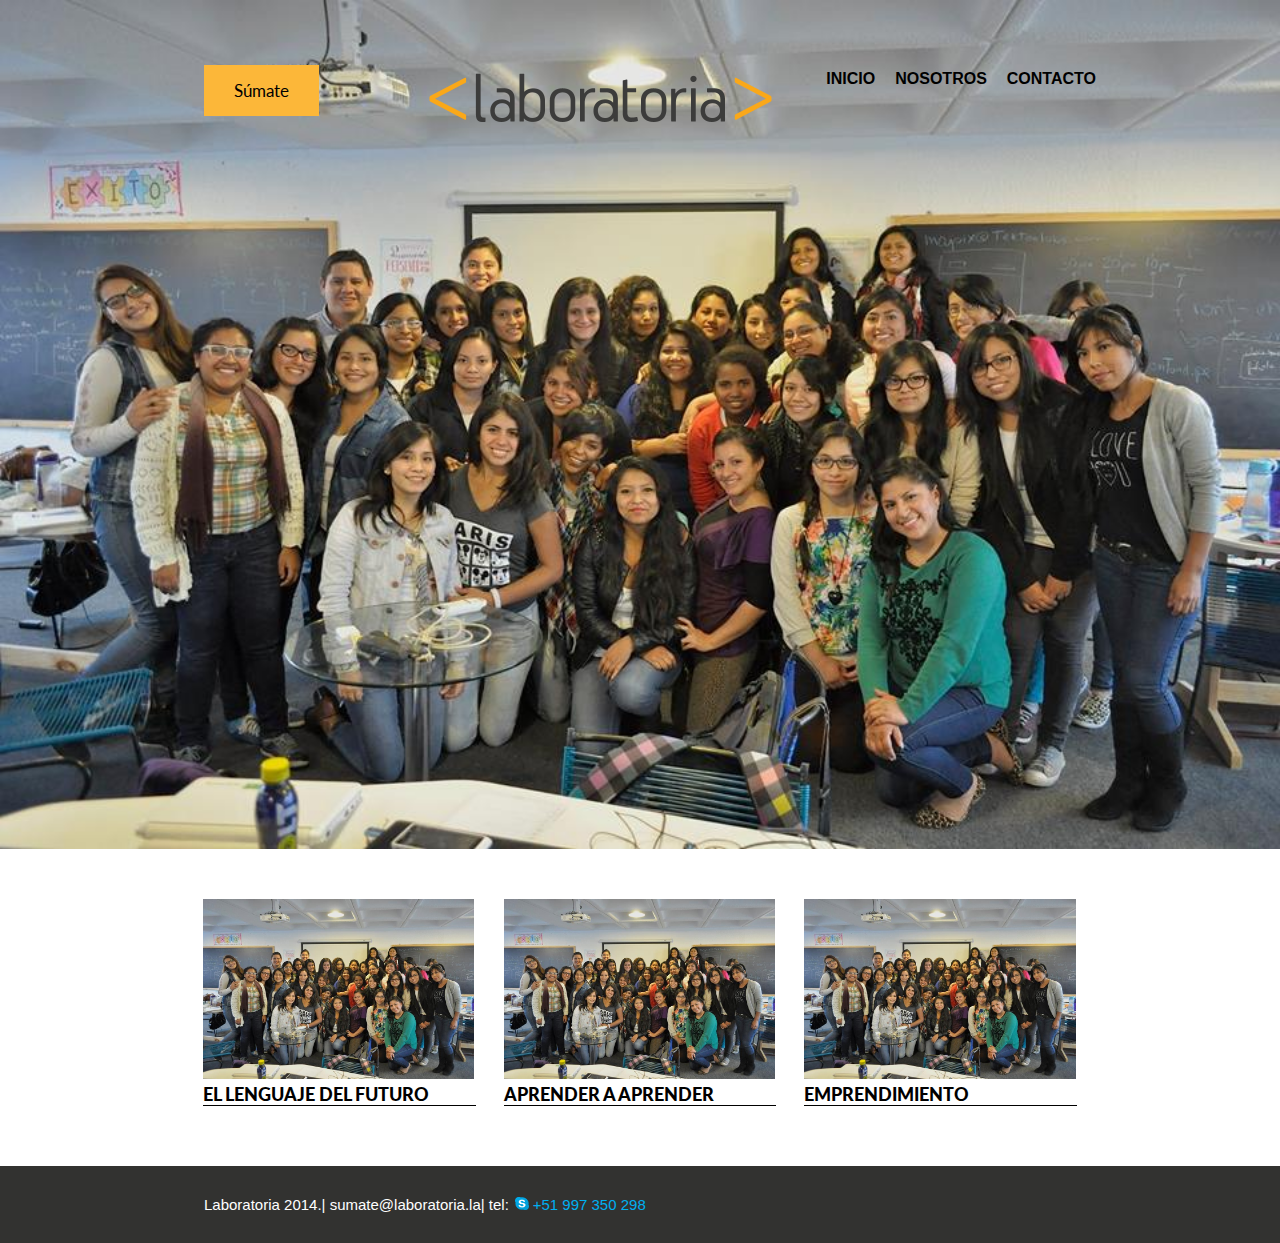
<file: Chicama/index.html>
<!DOCTYPE html>
<html lang="en">
<head>
    <link href='https://fonts.googleapis.com/css?family=Lato:400,700,900' rel='stylesheet' type='text/css'>
    <meta charset="UTF-8">
    <link rel="stylesheet" href="css/grid-system.css">
    <link rel="stylesheet" href="css/main.css">
    <link rel="icon" href="favicon.ico">
</head>
<body>
    <header>
    	<div class="container">
    		<div class="row">
    			<div class="col-3">
    				<button class="sumate text-center">Súmate</button>
    			</div>
    			<div class="col-4">
    				<img class="logo" src="img/logo.png" alt="logo-laboratoria">
    			</div>
    			<div class="col-5">
    				<nav>
    					<ul>
    						<li><a href="">INICIO</a></li>
    						<li><a href="">NOSOTROS</a></li>
    						<li><a href="">CONTACTO</a></li>
    					</ul>
    				</nav>
    			</div>
    		</div>
    	</div>
    </header>
    <section>
    	<div class="container">
            <div class="row">
                <div class="col-4">
                    <img src="img/grupal.jpg" alt="foto-grupal-laboratoria">
                    <p>EL LENGUAJE DEL FUTURO</p>
                </div>
                <div class="col-4">
                    <img src="img/grupal.jpg" alt="foto-grupal-laboratoria">
                    <p>APRENDER A APRENDER</p>
                </div>
                <div class="col-4">
                    <img src="img/grupal.jpg" alt="foto-grupal-laboratoria">
                    <p>EMPRENDIMIENTO</p>
                </div>
           </div>   
        </div>
    </section>
    <footer>
    	<div class="container">
            <p>Laboratoria 2014.| sumate@laboratoria.la| tel:  <a href="callto://+51997350298"><img class="logoskype"src="img/logo-skype.png" alt="logo-skype"> +51 997 350 298</a>
            </p>   
        </div>
    </footer>
</body>
</html>
</file>
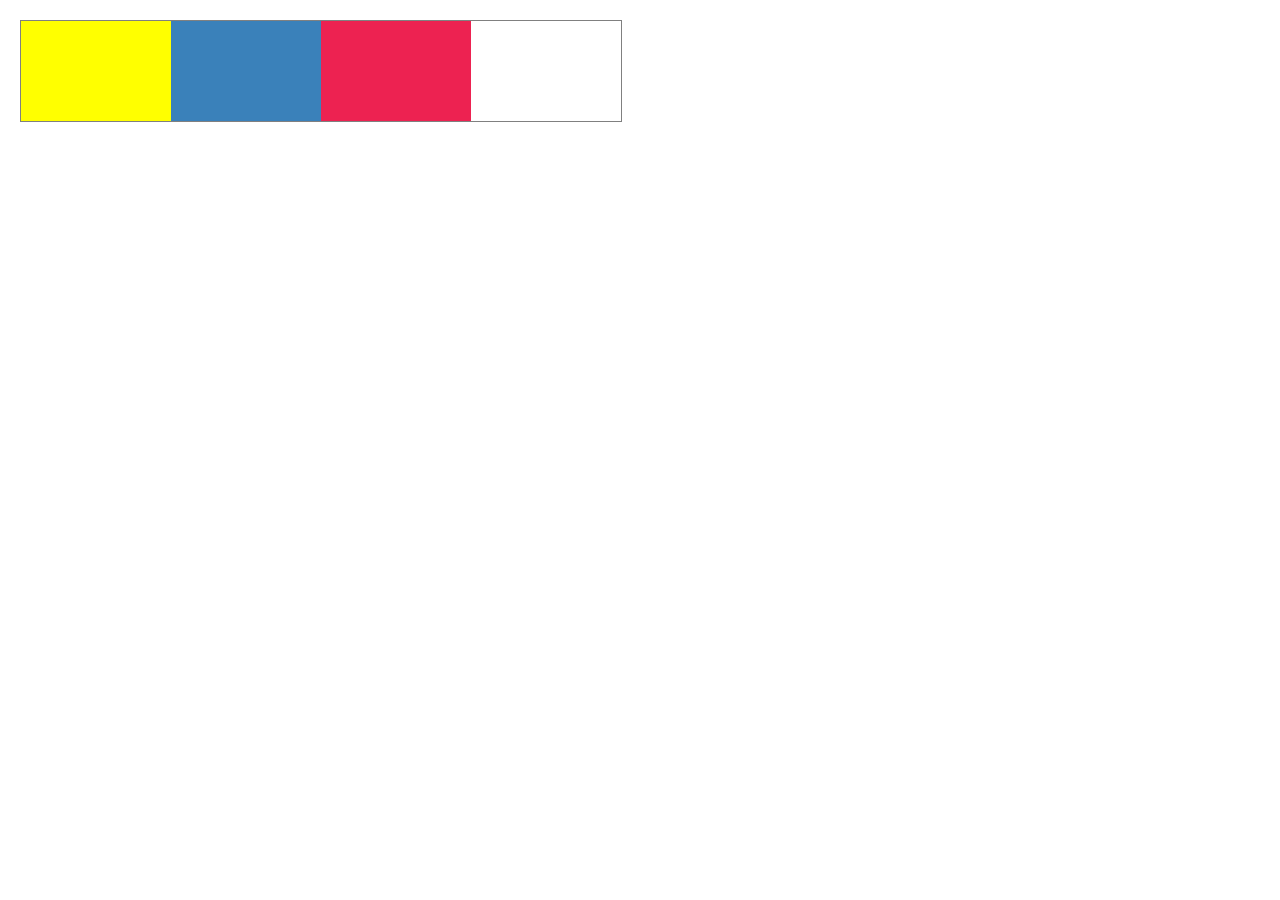
<file: Floating/index.html>
<!DOCTYPE html>
<html>
	<head>
		<title>Floating</title>
		<link rel="stylesheet" href="main.css">
	</head>
	<body>
		<div class="container clearfix" >
			<div  id="amarrillo" class="caja"></div>
			<div id="azul" class="caja"></div>
			<div id="rojo" class="caja"></div>
		</div>

	</body>
</html>
</file>
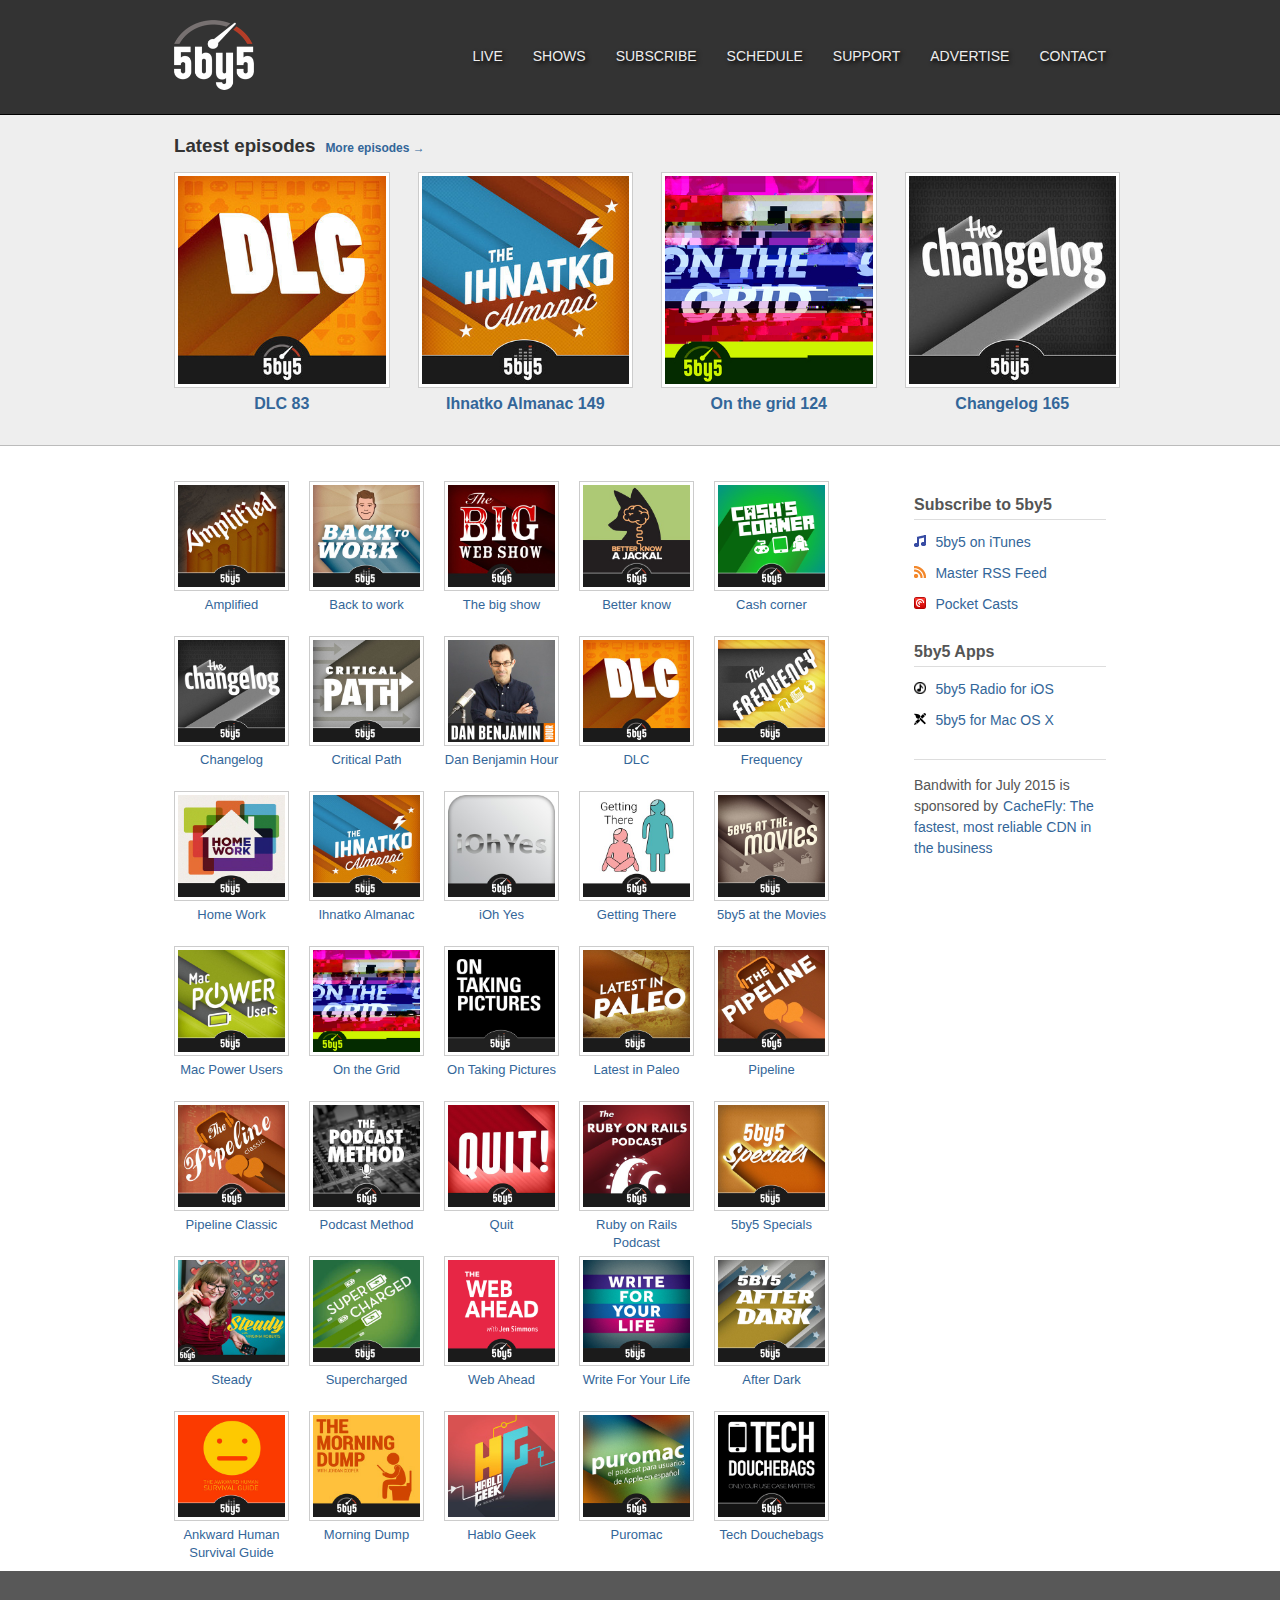
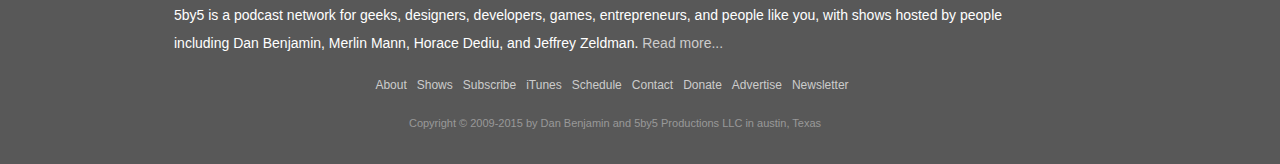
<file: GridSystem/index.html>
<!DOCTYPE html>
<html lang="en">
<head>
	<meta charset="UTF-8">
	<title>Grid System</title>
	<link rel="stylesheet" href="css/grid-system.css">
	<link rel="stylesheet" href="css/style.css">
	<link rel="icon" href="favicon.ico">
</head>
<body>
	<header>
		<div class="container">
			<div class="row">
				<div class="col-2">
					<img src="img/logo.png" alt="logo" class="logo">
				</div>
				<div class="col-10">
					<nav class="nav-header">
						<ul>
							<li><a href="#">LIVE</a></li>
							<li><a href="#">SHOWS</a></li>
							<li><a href="#">SUBSCRIBE</a></li>
							<li><a href="#">SCHEDULE</a></li>
							<li><a href="#">SUPPORT</a></li>
							<li><a href="#">ADVERTISE</a></li>
							<li><a href="#">CONTACT</a></li>
						</ul>
					</nav>
				</div>
				
			</div>
		</div>
	</header>
	<section class="latest">
		<div class="container">
			<div class="row">
				<div class="col-12">
					<h3>Latest episodes</h3>
					<a href=".">More episodes →</a>
				</div>
				<div class="row ultimos">
					<div class="col-3">
						<figure>
							<img src="img/dlc.jpg" alt="DLC">
							<figcaption><a href=".">DLC 83</a></figcaption>
						</figure>
					</div>
					<div class="col-3">
						<figure>
							<img src="img/almanac.jpg" alt="DLC">
							<figcaption><a href=".">Ihnatko Almanac 149</a></figcaption>
						</figure>
					</div>
					<div class="col-3">
						<figure>
							<img src="img/onthegrid.jpg" alt="DLC">
							<figcaption><a href=".">On the grid 124</a></figcaption>
						</figure>
					</div>
					<div class="col-3">
						<figure>
							<img src="img/changelog.jpg" alt="DLC">
							<figcaption><a href=".">Changelog 165</a></figcaption>
						</figure>
					</div>
				</div>
			</div>
		</div>
	</section>
	<section class="main">
		<div class="container">
			<div class="row">
				
				<div class="col-9">
					<div class="series">
						<figure>
							<img src="img/thumbs/amplified.jpg" alt="Amplified">
							<figcaption><a href="">Amplified</a></figcaption>
						</figure>
						<figure>
							<img src="img/thumbs/back-to-work.jpg" alt="back-to-work">
							<figcaption><a href="">Back to work</a></figcaption>
						</figure>
						<figure>
							<img src="img/thumbs/the-big-show.jpg" alt="the-big-show">
							<figcaption><a href="">The big show</a></figcaption>
						</figure>
						<figure>
							<img src="img/thumbs/better-know.jpg" alt="better-know">
							<figcaption><a href="">Better know</a></figcaption>
						</figure>
						<figure>
							<img src="img/thumbs/cash-corner.jpg" alt="cash-corner">
							<figcaption><a href="">Cash corner</a></figcaption>
						</figure>
						<figure>
							<img src="img/thumbs/changelog.jpg" alt="changelog">
							<figcaption><a href="">Changelog</a></figcaption>
						</figure>
						<figure>
							<img src="img/thumbs/critical-path.jpg" alt="critical-path">
							<figcaption><a href="">Critical Path</a></figcaption>
						</figure>
						<figure>
							<img src="img/thumbs/dan.jpg" alt="dan-benjamin-hour">
							<figcaption><a href="">Dan Benjamin Hour</a></figcaption>
						</figure>
						<figure>
							<img src="img/thumbs/dlc.jpg" alt="DLC">
							<figcaption><a href="">DLC</a></figcaption>
						</figure>
						<figure>
							<img src="img/thumbs/frequency.jpg" alt="frequency">
							<figcaption><a href="">Frequency</a></figcaption>
						</figure>
						<figure>
							<img src="img/thumbs/home-work.jpg" alt="home-work">
							<figcaption><a href="">Home Work</a></figcaption>
						</figure>
						<figure>
							<img src="img/thumbs/ihnatko.jpg" alt="ihnatko-almanac">
							<figcaption><a href="">Ihnatko Almanac</a></figcaption>
						</figure>
						<figure>
							<img src="img/thumbs/ohyes.jpg" alt="i-oh-yes">
							<figcaption><a href="">iOh Yes</a></figcaption>
						</figure>
						<figure>
							<img src="img/thumbs/getting-there.jpg" alt="getting-there">
							<figcaption><a href="">Getting There</a></figcaption>
						</figure>
						<figure>
							<img src="img/thumbs/movies.jpg" alt="5by5-at-the-movies">
							<figcaption><a href="">5by5 at the Movies</a></figcaption>
						</figure>
						<figure>
							<img src="img/thumbs/mac-power.jpg" alt="mac-power-users">
							<figcaption><a href="">Mac Power Users</a></figcaption>
						</figure>
						<figure>
							<img src="img/thumbs/on-the-grid.jpg" alt="on-the-grid">
							<figcaption><a href="">On the Grid</a></figcaption>
						</figure>
						<figure>
							<img src="img/thumbs/on-taking-pictures.jpg" alt="on-taking-pictures">
							<figcaption><a href="">On Taking Pictures</a></figcaption>
						</figure>
						<figure>
							<img src="img/thumbs/latest-paleo.jpg" alt="latest-in-paleo">
							<figcaption><a href="">Latest in Paleo</a></figcaption>
						</figure>
						<figure>
							<img src="img/thumbs/pipeline.jpg" alt="pipeline">
							<figcaption><a href="">Pipeline</a></figcaption>
						</figure>
						<figure>
							<img src="img/thumbs/pipeline-classic.jpg" alt="pipeline-classic">
							<figcaption><a href="">Pipeline Classic</a></figcaption>
						</figure>
						<figure>
							<img src="img/thumbs/podcast-method.jpg" alt="podcast-method">
							<figcaption><a href="">Podcast Method</a></figcaption>
						</figure>
						<figure>
							<img src="img/thumbs/quit.jpg" alt="quit">
							<figcaption><a href="">Quit</a></figcaption>
						</figure>
						<figure>
							<img src="img/thumbs/ruby-on-rails-podcast.jpg" alt="ruby-on-rails">
							<figcaption><a href="">Ruby on Rails Podcast</a></figcaption>
						</figure>
						<figure>
							<img src="img/thumbs/specials.jpg" alt="specials">
							<figcaption><a href="">5by5 Specials</a></figcaption>
						</figure>
						<figure>
							<img src="img/thumbs/steady.jpg" alt="steady">
							<figcaption><a href="">Steady</a></figcaption>
						</figure>
						<figure>
							<img src="img/thumbs/supercharged.jpg" alt="supercharged">
							<figcaption><a href="">Supercharged</a></figcaption>
						</figure>
						<figure>
							<img src="img/thumbs/web-ahead.jpg" alt="web-ahead">
							<figcaption><a href="">Web Ahead</a></figcaption>
						</figure>
						<figure>
							<img src="img/thumbs/write-for-life.jpg" alt="write-for-your-life">
							<figcaption><a href="">Write For Your Life</a></figcaption>
						</figure>
						<figure>
							<img src="img/thumbs/after-dark.jpg" alt="after-dark">
							<figcaption><a href="">After Dark</a></figcaption>
						</figure>
						<figure>
							<img src="img/thumbs/human-survival.jpg" alt="human-survival">
							<figcaption><a href="">Ankward Human Survival Guide</a></figcaption>
						</figure>
						<figure>
							<img src="img/thumbs/morning-dump.jpg" alt="morning-dump">
							<figcaption><a href="">Morning Dump</a></figcaption>
						</figure>
						<figure>
							<img src="img/thumbs/hablo-geek.jpg" alt="hablo-geek">
							<figcaption><a href="">Hablo Geek</a></figcaption>
						</figure>
						<figure>
							<img src="img/thumbs/puromac.jpg" alt="puromac">
							<figcaption><a href="">Puromac</a></figcaption>
						</figure>
						<figure>
							<img src="img/thumbs/tech-douchebags.jpg" alt="tech-douchebags">
							<figcaption><a href="">Tech Douchebags</a></figcaption>
						</figure>
					</div>
					
				</div>

				<div class="col-3 ">
					<aside>
						<div class="subscribe">
							<h4>Subscribe to 5by5</h4>
							<div>
								<img src="img/icons/itunes.png" alt="itunes-logo">
								<a href="http://itunes.apple.com/us/artist/5by5/id391030532?partnerId=30&siteID=GfpxbBXXpXE-y3gfJGyOQcSr2tOpkzD12A&uo=8&at=11laDR">5by5 on iTunes</a>
							</div>
							<div>
								<img src="img/icons/rss.png" alt="rss">
								<a href="http://feeds.5by5.tv/master">Master RSS Feed</a>
							</div>
							<div>
								<img src="img/icons/podcast.png" alt="podcast">
								<a href="http://pcasts.in/feed/feeds.5by5.tv/master">Pocket Casts</a>
							</div>
						</div>
						<div class="apps">
							<h4>5by5 Apps</h4>
							<div>
								<img src="img/icons/radio.png" alt="radio">
								<a href="https://itunes.apple.com/us/app/5by5-radio/id520847556?mt=8&partnerId=30&siteID=GfpxbBXXpXE-y3gfJGyOQcSr2tOpkzD12A&uo=8&at=11laDR">5by5 Radio for iOS</a>
							</div>
							<div>
								<img src="img/icons/pencil.png" alt="pencil">
								<a href="https://itunes.apple.com/us/app/5by5-radio/id553498407?mt=12&partnerId=30&siteID=GfpxbBXXpXE-y3gfJGyOQcSr2tOpkzD12A&uo=8&at=11laDR">5by5 for Mac OS X</a>
							</div>
						</div>
						<div class="stuff">
							<p>Bandwith for July 2015 is sponsored by<a href="http://cachefly.com/">CacheFly: The fastest, most reliable CDN in the business</a></p>
						</div>
					</aside>
				</div>

			</div>

		</div>
	</section>
	<footer>
		<div class="container">
			<div class="row">
				<div class="col-12">
					<p>5by5 is a podcast network for geeks, designers, developers, games, entrepreneurs, and people like you, with shows hosted by people including Dan Benjamin, Merlin Mann, Horace Dediu, and Jeffrey Zeldman. <a href="">Read more...</a></p>
					<nav class="final">
						<ul>
							<li><a href="">About</a></li>
							<li><a href="">Shows</a></li>
							<li><a href="">Subscribe</a></li>
							<li><a href="">iTunes</a></li>
							<li><a href="">Schedule</a></li>
							<li><a href="">Contact</a></li>
							<li><a href="">Donate</a></li>
							<li><a href="">Advertise</a></li>
							<li><a href="">Newsletter</a></li>
						</ul>
					</nav>
					<p class="credits">Copyright © 2009-2015 by Dan Benjamin and 5by5 Productions LLC in austin, Texas</p>
				</div>
			</div>
		</div>
	</footer>	
</body>
</html>
</file>
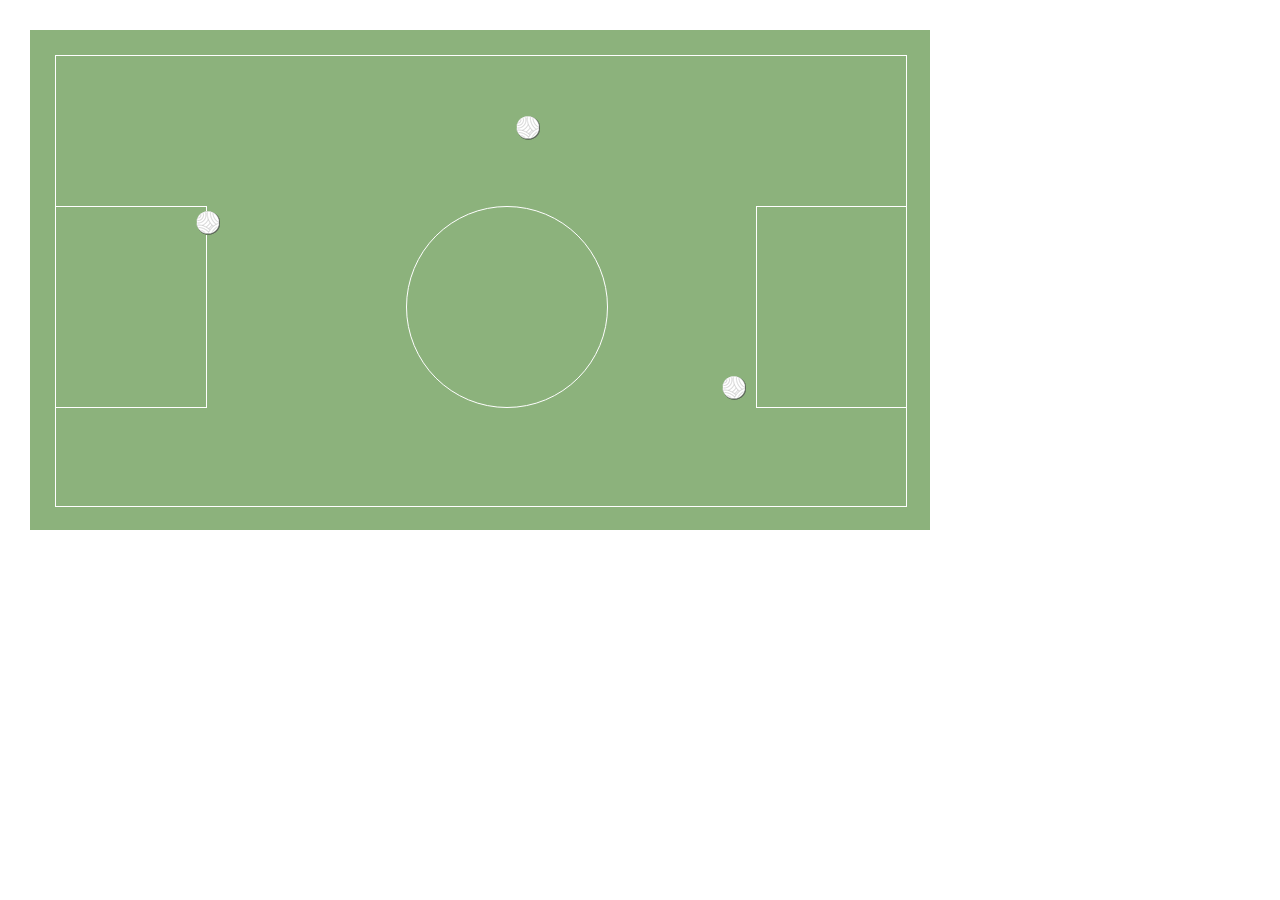
<file: LaCancha/index.html>
<!DOCTYPE html>
<html>
	<head>
		<title>La cancha</title>
		<link rel="stylesheet" href="main.css">
	</head>
	<body>
		<div class="cancha">
			<div class="borde">
				<div class="area uno"></div>
				<div class="area dos"></div>
				<div class="centro"></div>
				<div class="primera"><img src="img/bola.png"></div>
				<div class="segunda"><img src="img/bola.png"></div>
				<div class="tercera"><img src="img/bola.png"></div>
			</div>
		</div>
	</body>
</html>
</file>
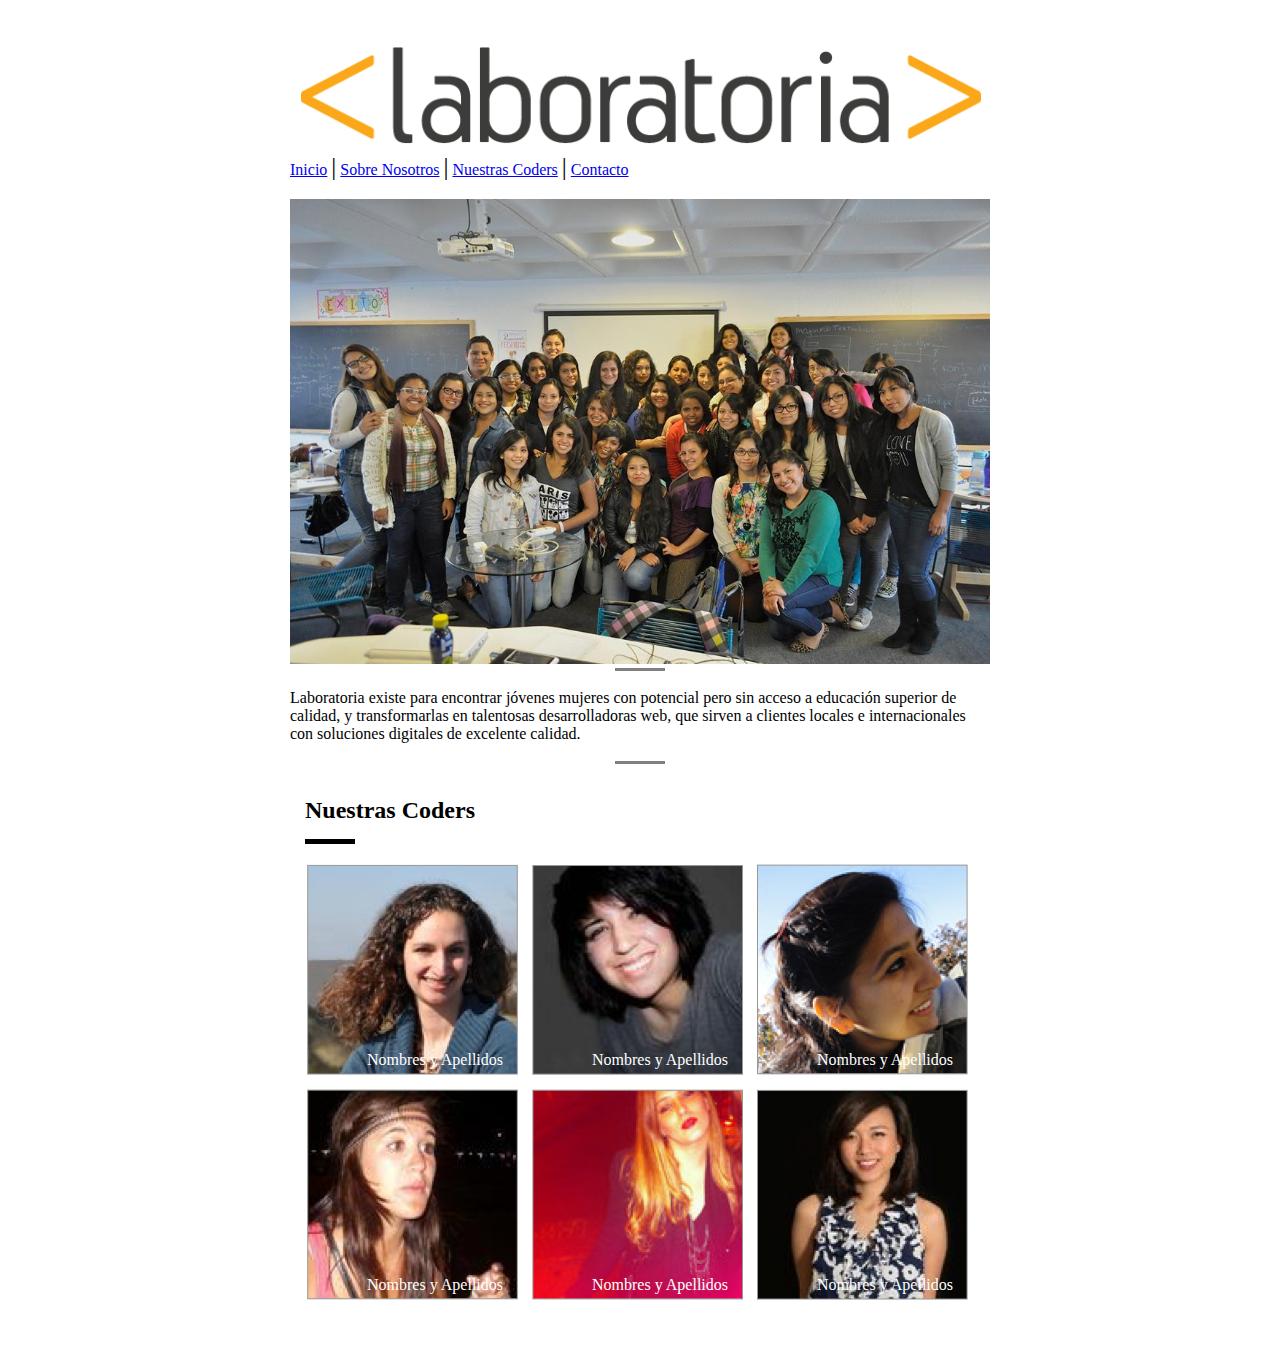
<file: Layout/index.html>
<!DOCTYPE html>
<html>
	<head>
		<meta charset="UTF-8">
		<title>First layout</title>
		<link rel="stylesheet" href="css/main.css">
	</head>
	<body>
		<div class="container">
			<header>
				<img src="img/logo.png" alt="logo_laboratoria">
			</header>
			<nav>
				<a href=".">Inicio</a>
				<span class="seccion">|</span>
				<a href=".">Sobre Nosotros</a>
				<span class="seccion">|</span>
				<a href=".">Nuestras Coders</a>
				<span class="seccion">|</span>
				<a href=".">Contacto</a>
			</nav>
			<br/>
			<img src="img/grupal.jpg" alt="nuestras_coders">
			<br/>
			<div class="separacion"></div>
			<br/>
			<section class="parrafoentrada">
				Laboratoria existe para encontrar jóvenes mujeres con potencial pero sin acceso a educación superior de calidad, y transformarlas en talentosas desarrolladoras web, que sirven a clientes locales e internacionales con soluciones digitales de excelente calidad.
			</section>
			<br/>
			<div class="separacion"></div>
			<br/>
			<h2>Nuestras Coders</h2>
			<div class="separacion negrita"></div>
			<section class="cajon">
				<div class="fotocoders">
					<img src="img/profile-1.png" alt="foto_coders">
					<div class="nombres">
						<p>Nombres y Apellidos</p>
					</div>
				</div>
				<div class="fotocoders">
					<img src="img/profile-2.png" alt="foto_coders">
					<div class="nombres">
						<p>Nombres y Apellidos</p>
					</div>
				</div>
				<div class="fotocoders">
					<img src="img/profile-3.png" alt="foto_coders">
					<div class="nombres">
						<p>Nombres y Apellidos</p>
					</div>
				</div>
				<br/>
				<div class="fotocoders">
					<img src="img/profile-4.png" alt="foto_coders">
					<div class="nombres">
						<p>Nombres y Apellidos</p>
					</div>
				</div>
				<div class="fotocoders">
					<img src="img/profile-5.png" alt="foto_coders">
					<div class="nombres">
						<p>Nombres y Apellidos</p>
					</div>
				</div>
				<div class="fotocoders">
					<img src="img/profile-6.png" alt="foto_coders">
					<div class="nombres">
						<p>Nombres y Apellidos</p>
					</div>
				</div>
			</section>
		</div>
		
		


	</body>
</html>
</file>
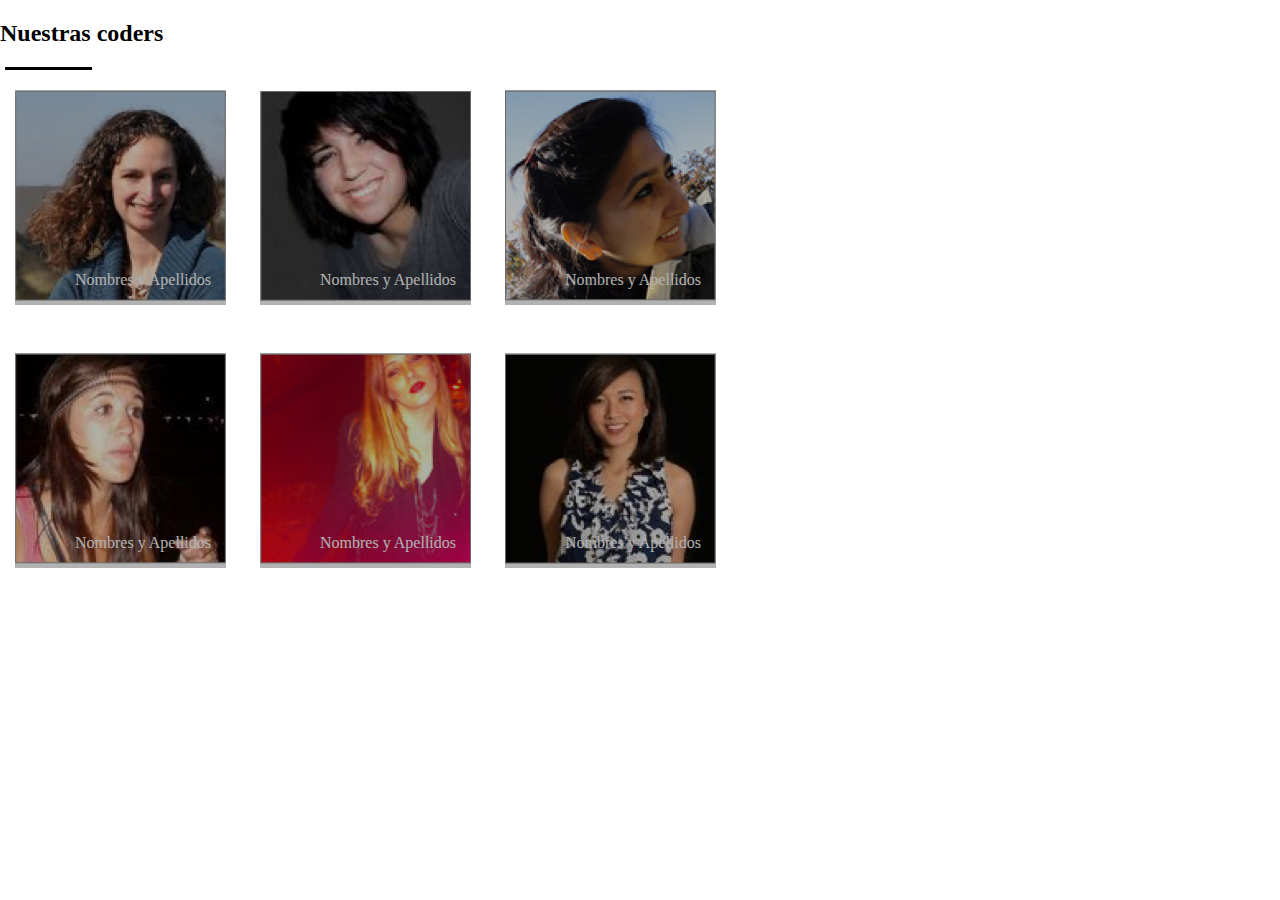
<file: NuestrasCoders/index.html>
<!DOCTYPE html>
<html>
<head>
	<meta charset="UTF-8">
	<title>Nuestras coders</title>
	<link rel="stylesheet" href="main.css">
</head>
<body>
	
	<h2>Nuestras coders</h2>
	<div class="raya"></div>
	<div class="imagen uno">
		<img src="img\profile-1.png">
		<div class="texto"><p>Nombres y Apellidos</p></div>
		<div class="overlay"></div>
	</div>
	<div class=" imagen dos">
		<img src="img\profile-2.png">
		<div class="texto"><p>Nombres y Apellidos</p></div>
		<div class="overlay"></div>
	</div>
	<div class="imagen tres">
		<img src="img\profile-3.png" alt="nuestrascoders">
		<div class="texto"><p>Nombres y Apellidos</p></div>
		<div class="overlay"></div>
	</div>
	<div class="br"></div>
	<br/>
	<div class="imagen cuatro">
		<img src="img\profile-4.png" alt="nuestrascoders">
		<div class="texto"><p>Nombres y Apellidos</p></div>
		<div class="overlay"></div>
	</div>
	<div class="imagen cinco">
		<img src="img\profile-5.png" alt="nuestrascoders">
		<div class="texto"><p>Nombres y Apellidos</p></div>
		<div class="overlay"></div>
	</div>
	<div class="imagen seis">
		<img src="img\profile-6.png" alt="nuestrascoders">
		<div class="texto"><p>Nombres y Apellidos</p></div>
		<div class="overlay"></div>
	</div>	
	
</body>
</html>
</file>
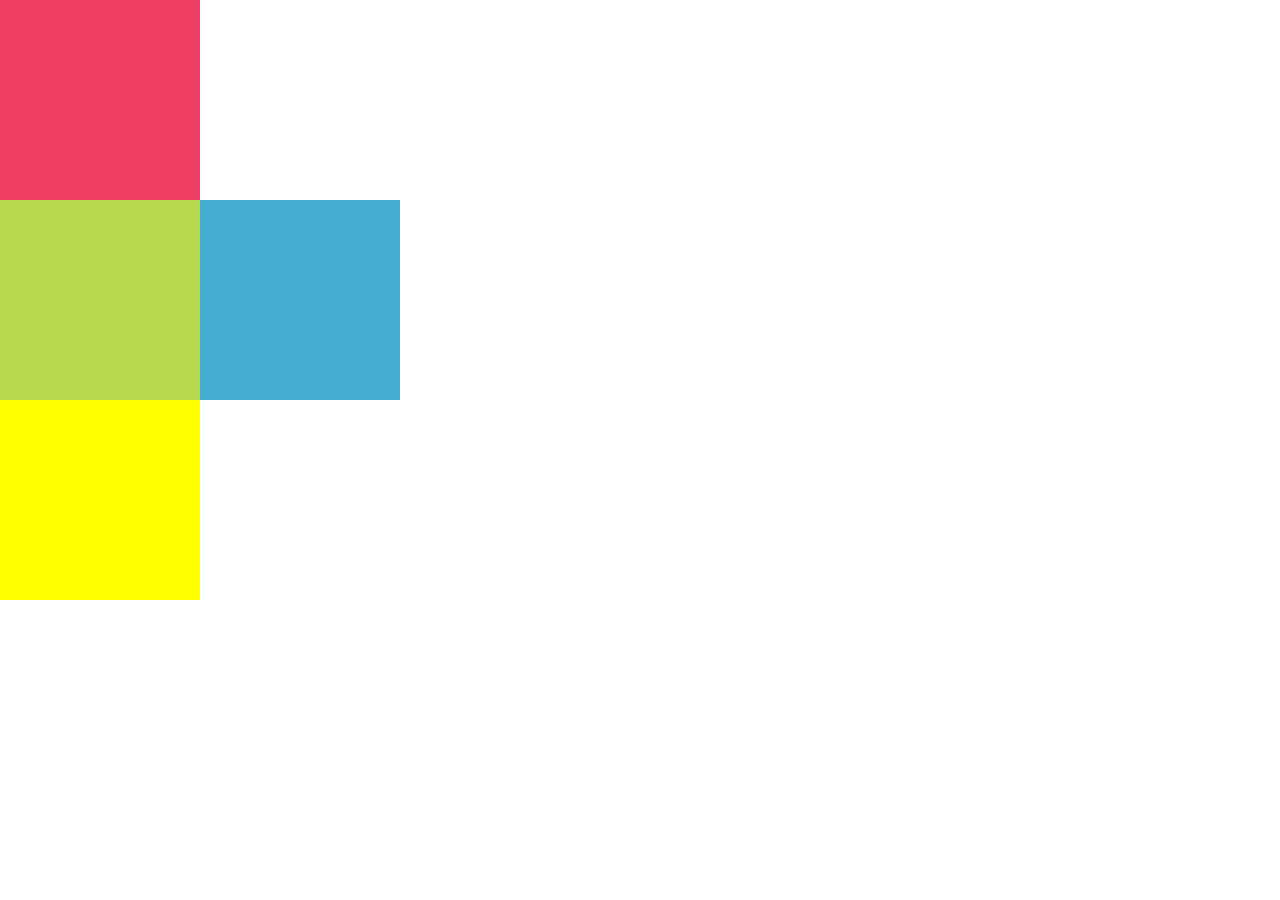
<file: Positioning/index.html>
<!DOCTYPE html>
<html>
	<head>
		<meta charset="UTF-8">
		<title>Positioning</title>
		<link rel="stylesheet" href="main.css">
	</head>
	<body>
		<div id="rosa"></div>
		<div id="azul"></div>
		<div id="verde"></div>
		<div id="amarillo"></div>
	</body>
</html>
</file>
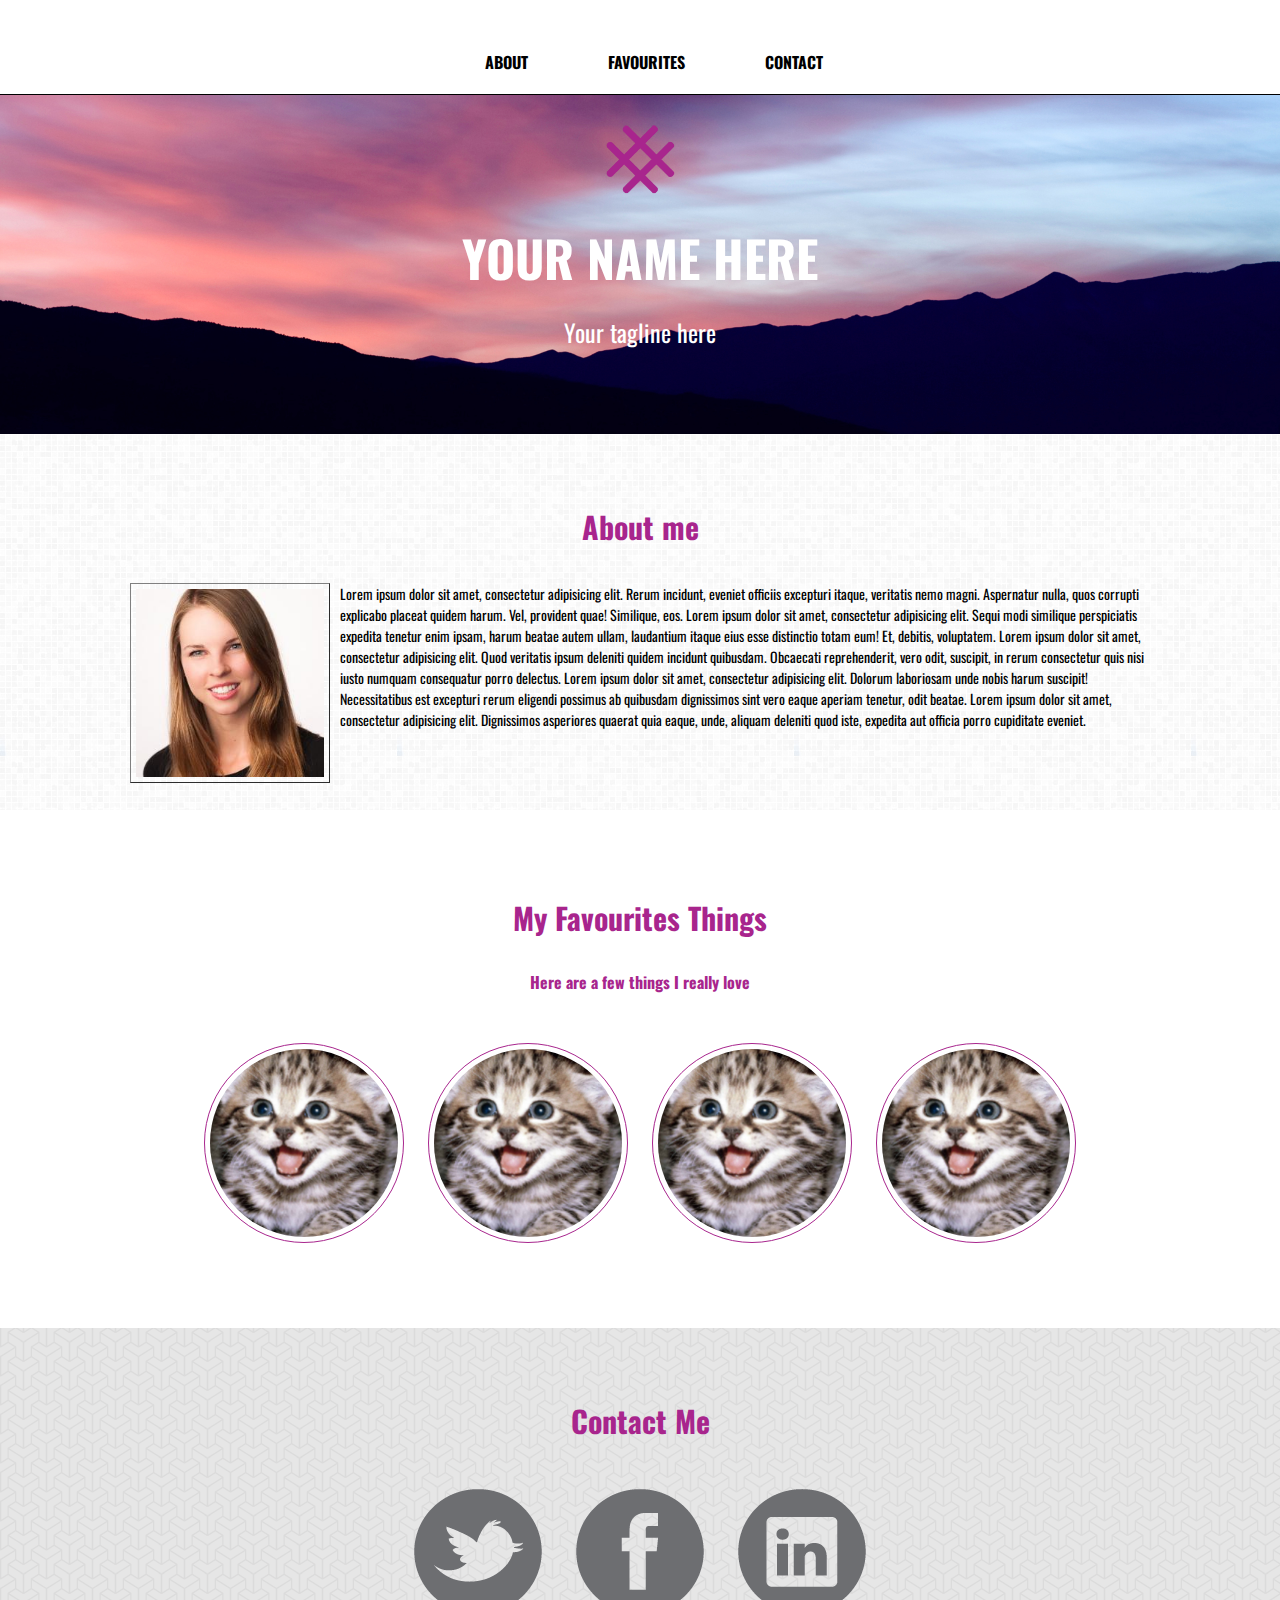
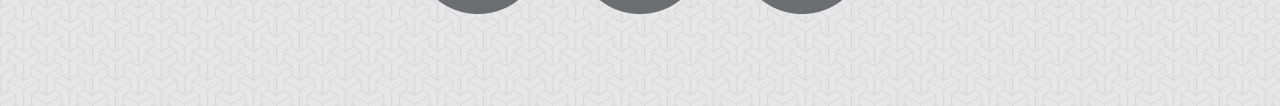
<file: Pretiffy/index.html>
<!doctype html>
<html>
<head>
  <link href='https://fonts.googleapis.com/css?family=Oswald:400,300' rel='stylesheet' type='text/css'>
  <link rel="stylesheet" href="css/grid-system.css">
  <link rel="stylesheet" href="css/main.css">
  <meta charset="UTF-8">
  <title>Prettyfy</title>
</head>
<body>
	<header>
		<div class="container">
			<nav class="nav-header">
				<ul>
					<li><a href="#about">ABOUT</a></li>
					<li><a class="fav" href="#favourites">FAVOURITES</a></li>
					<li><a href="#contact">CONTACT</a></li>
				</ul>
			</nav>
		</div>
	</header>
	<section class="portada text-center">
		<div class="container">
			<img src="images/logo.png" alt="logo">
			<p class="name">YOUR NAME HERE</p>
			<p class="tagline">Your tagline here</p>
		</div>
	</section>
	<section id="about"class="about text-center">
		<h1>About me</h1>
		<br>
		<img src="images/profile.jpg" alt="profile-pic">
		<p>Lorem ipsum dolor sit amet, consectetur adipisicing elit. Rerum incidunt, eveniet officiis excepturi itaque, veritatis nemo magni. Aspernatur nulla, quos corrupti explicabo placeat quidem harum. Vel, provident quae! Similique, eos. Lorem ipsum dolor sit amet, consectetur adipisicing elit. Sequi modi similique perspiciatis expedita tenetur enim ipsam, harum beatae autem ullam, laudantium itaque eius esse distinctio totam eum! Et, debitis, voluptatem. Lorem ipsum dolor sit amet, consectetur adipisicing elit. Quod veritatis ipsum deleniti quidem incidunt quibusdam. Obcaecati reprehenderit, vero odit, suscipit, in rerum consectetur quis nisi iusto numquam consequatur porro delectus. Lorem ipsum dolor sit amet, consectetur adipisicing elit. Dolorum laboriosam unde nobis harum suscipit! Necessitatibus est excepturi rerum eligendi possimus ab quibusdam dignissimos sint vero eaque aperiam tenetur, odit beatae. Lorem ipsum dolor sit amet, consectetur adipisicing elit. Dignissimos asperiores quaerat quia eaque, unde, aliquam deleniti quod iste, expedita aut officia porro cupiditate eveniet.</p>
	</section>
	<section id="favourites" class="favourites text-center">
		<h1>My Favourites Things</h1>
		<h4>Here are a few things I really love</h4>
		<br>
		<img src="images/kitten.jpg" alt="kitten">
		<img src="images/kitten.jpg" alt="kitten">
		<img src="images/kitten.jpg" alt="kitten">
		<img src="images/kitten.jpg" alt="kitten">
	</section>
	<footer id="contact" class="text-center">
		<h1>Contact Me</h1>
		<a href=""><img src="images/twitter.png" alt="logo-twitter"></a>
		<a href=""><img src="images/facebook.png" alt="logo-facebook"></a>
		<a href=""><img src="images/linkedin.png" alt="logo-linkedin"></a>
	</footer>
</body>
</html>
</file>
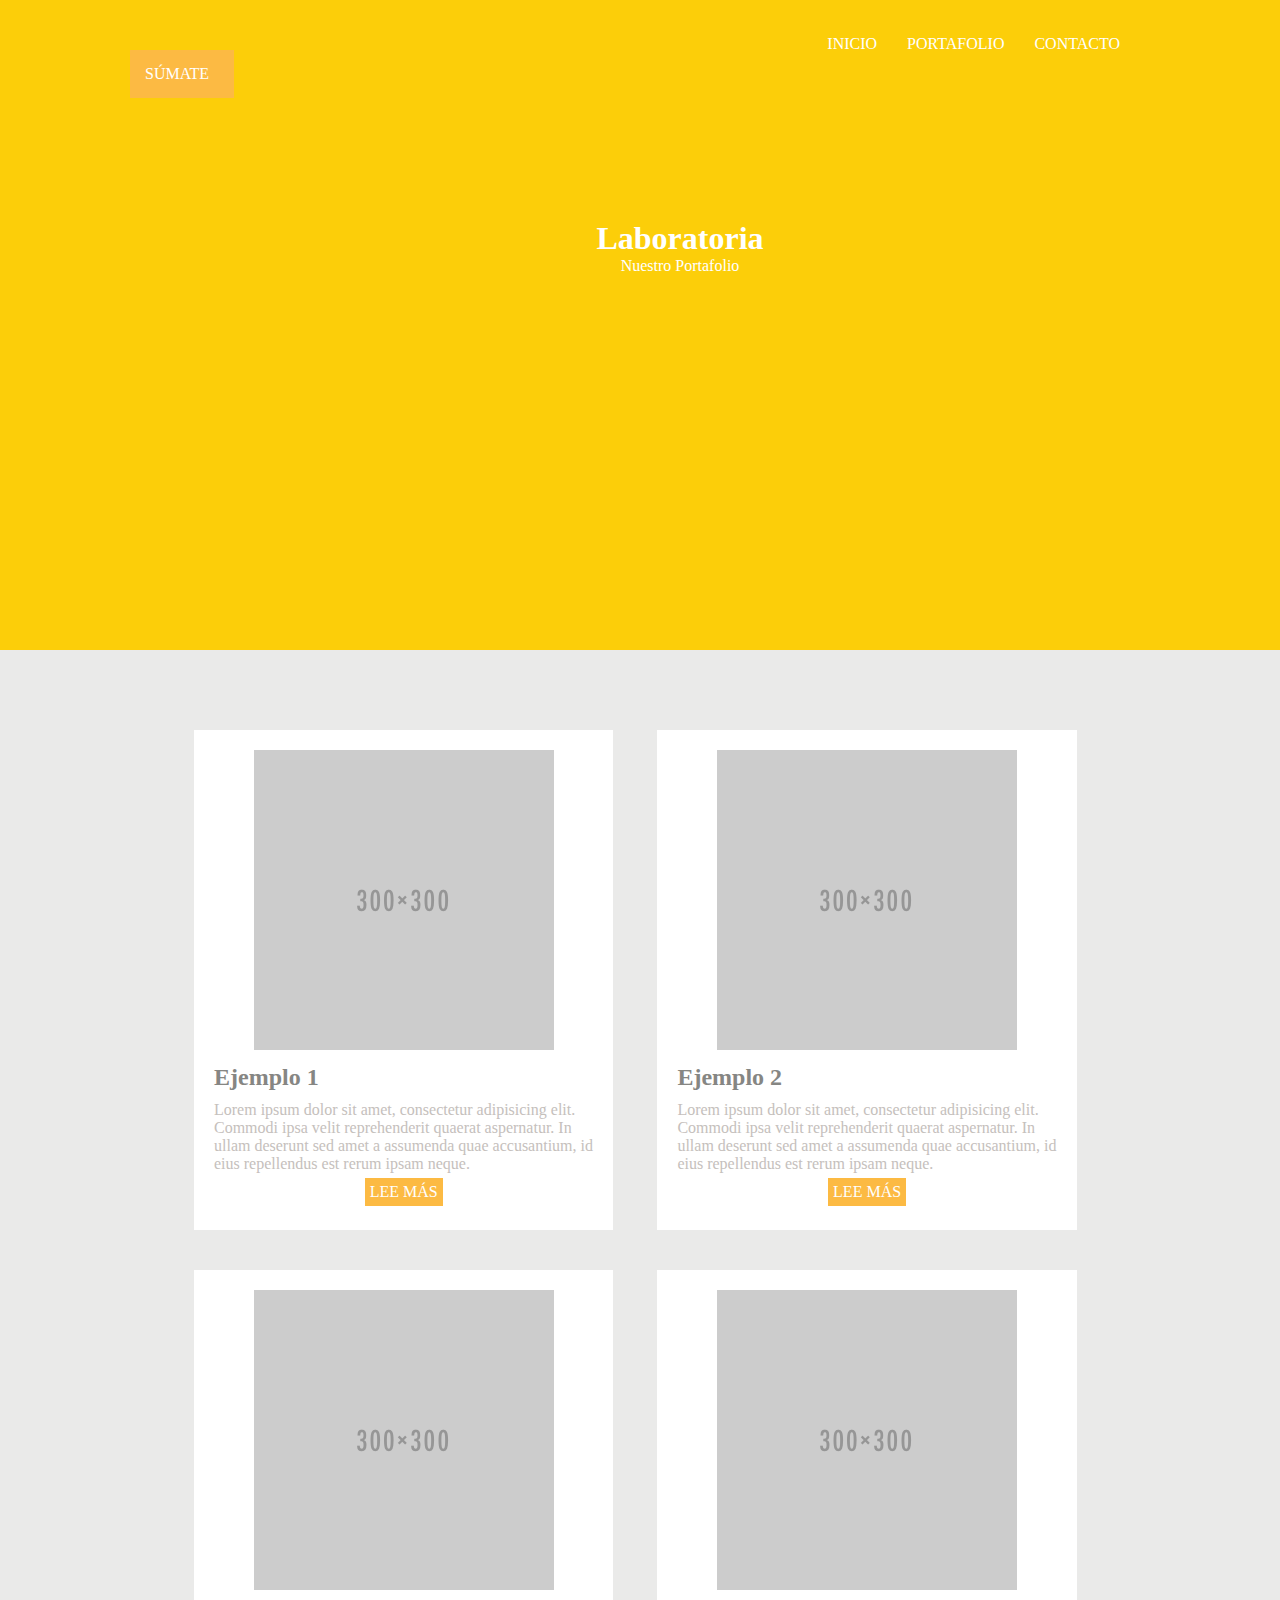
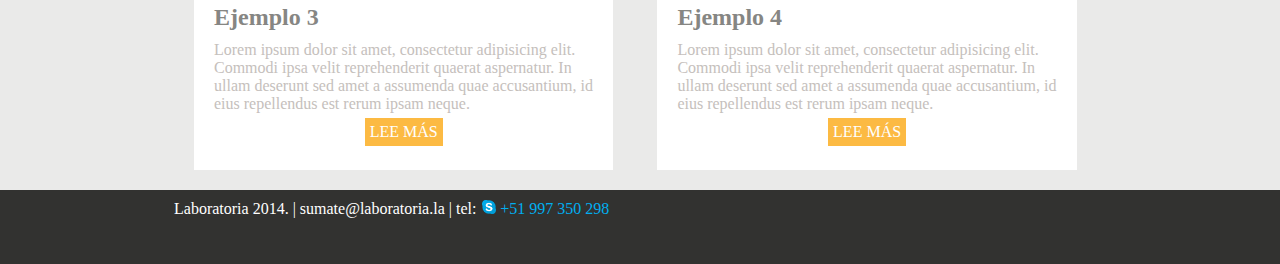
<file: Tini/index.html>
<!DOCTYPE html>
<html lang="en">
	<head>
		<meta charset="UTF-8">
		<title>Tini</title>
		<link rel="stylesheet" href="css/grid-system.css">
		<link rel="stylesheet" href="css/main.css">
		<link href='http://fonts.googleapis.com/css?family=Roboto:400,300' rel='stylesheet' type='text/css'>
	</head>
	<body>
		<header class="text-center">
			<div class="container">
				<div class="row">
					<div class="col-5">
						<button>SÚMATE</button>
					</div>
					<div class="col-3">
						<div class="titulo">
							<h1>Laboratoria</h1>
							<p>Nuestro Portafolio</p>
						</div>
					</div>
					<div class="col-4">
						<nav class="nav-header">
							<ul>
								<li><a href="#">INICIO</a></li>
								<li><a href="#portafolio">PORTAFOLIO</a></li>
								<li><a href="#contacto">CONTACTO</a></li>
							</ul>
					</nav>
					</div>
				</div>
			</div>
		</header>
		<section id="portafolio" class="portafolio">
			<div class="container">
				<div class="ejemplo">
					<img src="img/300x300.png" alt="example-300-x-300">
					<h2>Ejemplo 1</h2>
					<p>Lorem ipsum dolor sit amet, consectetur adipisicing elit. Commodi ipsa velit reprehenderit quaerat aspernatur. In ullam deserunt sed amet a assumenda quae accusantium, id eius repellendus est rerum ipsam neque.</p>
					<button class="leer">LEE MÁS</button>
				</div>
				<div class="ejemplo">
					<img src="img/300x300.png" alt="example-300-x-300">
					<h2>Ejemplo 2</h2>
					<p>Lorem ipsum dolor sit amet, consectetur adipisicing elit. Commodi ipsa velit reprehenderit quaerat aspernatur. In ullam deserunt sed amet a assumenda quae accusantium, id eius repellendus est rerum ipsam neque.</p>
					<button class="leer">LEE MÁS</button>
				</div>
				<div class="ejemplo">
					<img src="img/300x300.png" alt="example-300-x-300">
					<h2>Ejemplo 3</h2>
					<p>Lorem ipsum dolor sit amet, consectetur adipisicing elit. Commodi ipsa velit reprehenderit quaerat aspernatur. In ullam deserunt sed amet a assumenda quae accusantium, id eius repellendus est rerum ipsam neque.</p>
					<button class="leer">LEE MÁS</button>
				</div>
				<div class="ejemplo">
					<img src="img/300x300.png" alt="example-300-x-300">
					<h2>Ejemplo 4</h2>
					<p>Lorem ipsum dolor sit amet, consectetur adipisicing elit. Commodi ipsa velit reprehenderit quaerat aspernatur. In ullam deserunt sed amet a assumenda quae accusantium, id eius repellendus est rerum ipsam neque.</p>
					<button class="leer">LEE MÁS</button>
				</div>				
			</div>
		</section>
		<footer id="contacto">
			<div class="container">
				<p>Laboratoria 2014. | sumate@laboratoria.la | tel:  <a href="callto://+51997350298"><img class="logoskype"src="img/logo-skype.png" alt="logo-skype"> +51 997 350 298</p>
			</div>
		</footer>
	</body>
</html>
</file>
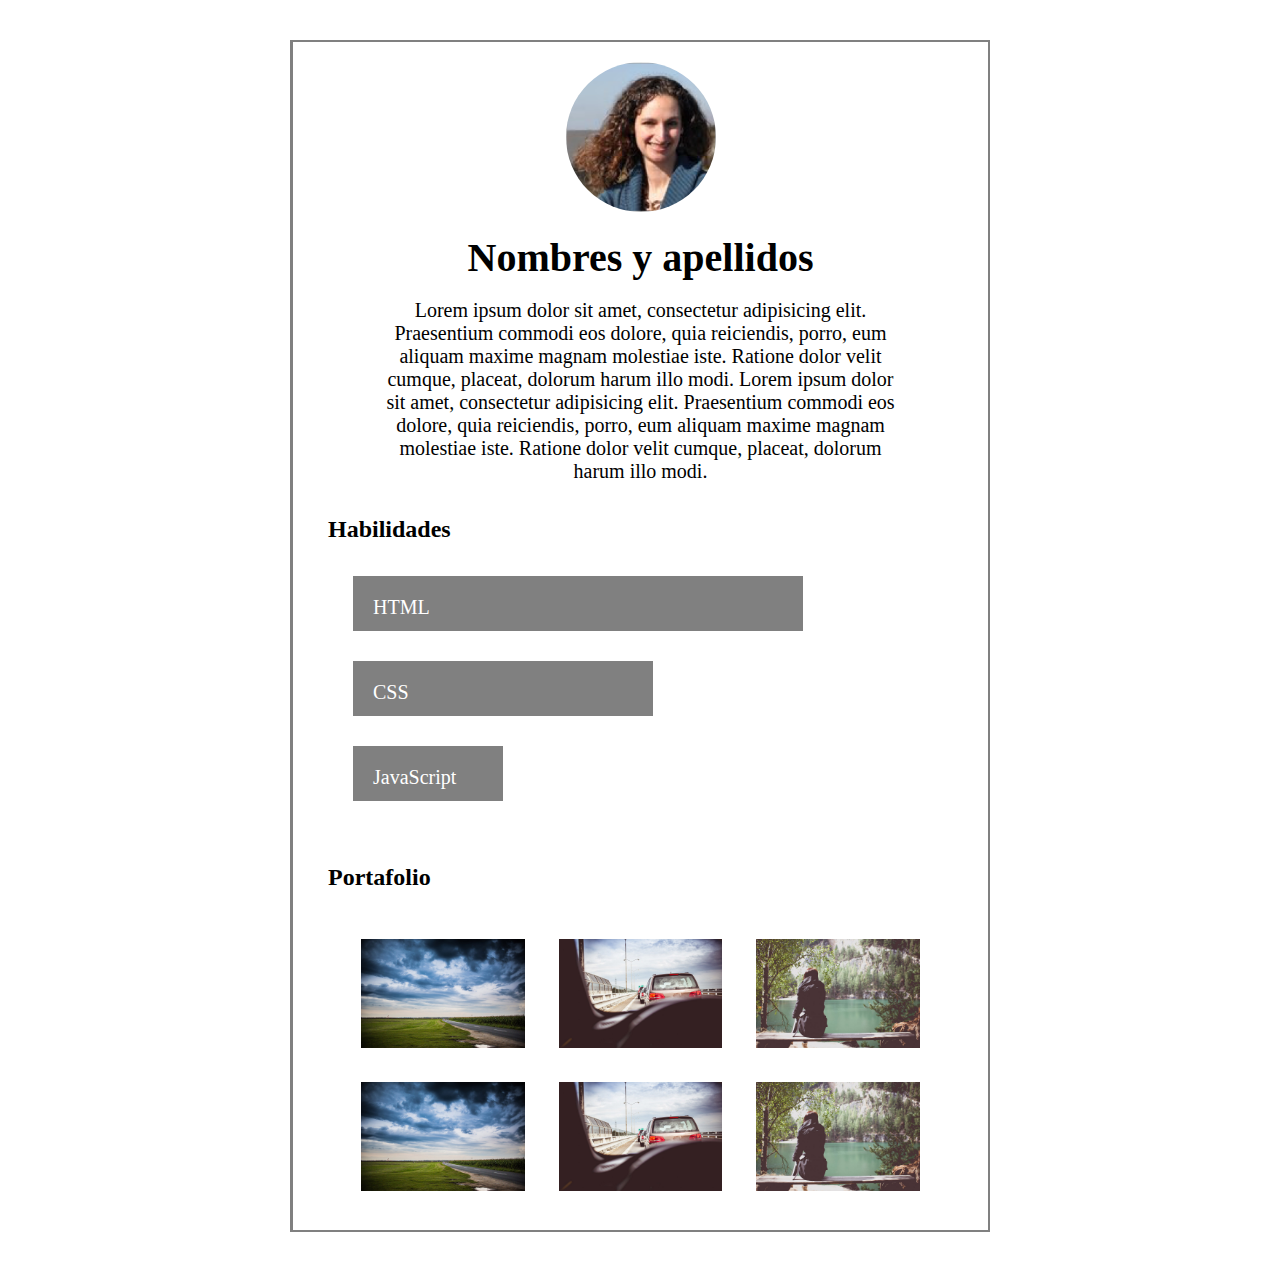
<file: Layout/coder-detail.html>
<!DOCTYPE html>
<html>
	<head>
		<meta charset="UFT-8">
		<title>Perfil Coder</title>
		<link rel="stylesheet" href="css/main.css">
	</head>
	<body>
		<div class="borde">
			<div class="foto">
				<img class="circular" src="img/profile-1.png" alt="foto-de-perfil-1">
			</div>
			<br/>
			<h1>Nombres y apellidos</h1>
			<br/>
			<article class="parrafo">Lorem ipsum dolor sit amet, consectetur adipisicing elit. Praesentium commodi eos dolore, quia reiciendis, porro, eum aliquam maxime magnam molestiae iste. Ratione dolor velit cumque, placeat, dolorum harum illo modi. Lorem ipsum dolor sit amet, consectetur adipisicing elit. Praesentium commodi eos dolore, quia reiciendis, porro, eum aliquam maxime magnam molestiae iste. Ratione dolor velit cumque, placeat, dolorum harum illo modi.</article>
			<br/>
			<h2>Habilidades</h2>
			<br/>
			<div class="programas" id="html">
				<p>HTML</p>
			</div>
			<div class="programas" id="css">
				<p>CSS</p>
			</div>
			<div class="programas" id="js"><p>JavaScript</p></div>
			<br/>
			<h2 id="portafolio">Portafolio</h2>
			<br/>
			<section id="fp">
				<img src="img/p5.jpg" alt="portafolio" class="fotop">
				<img src="img/p6.jpg" alt="portafolio" class="fotop">
				<img src="img/p8.jpg" alt="portafolio" class="fotop">
			</section>
			<section id="fp">
				<img src="img/p5.jpg" alt="portafolio" class="fotop">
				<img src="img/p6.jpg" alt="portafolio" class="fotop">
				<img src="img/p8.jpg" alt="portafolio" class="fotop">
			</section>

		</div>
	</body>
</html>
</file>
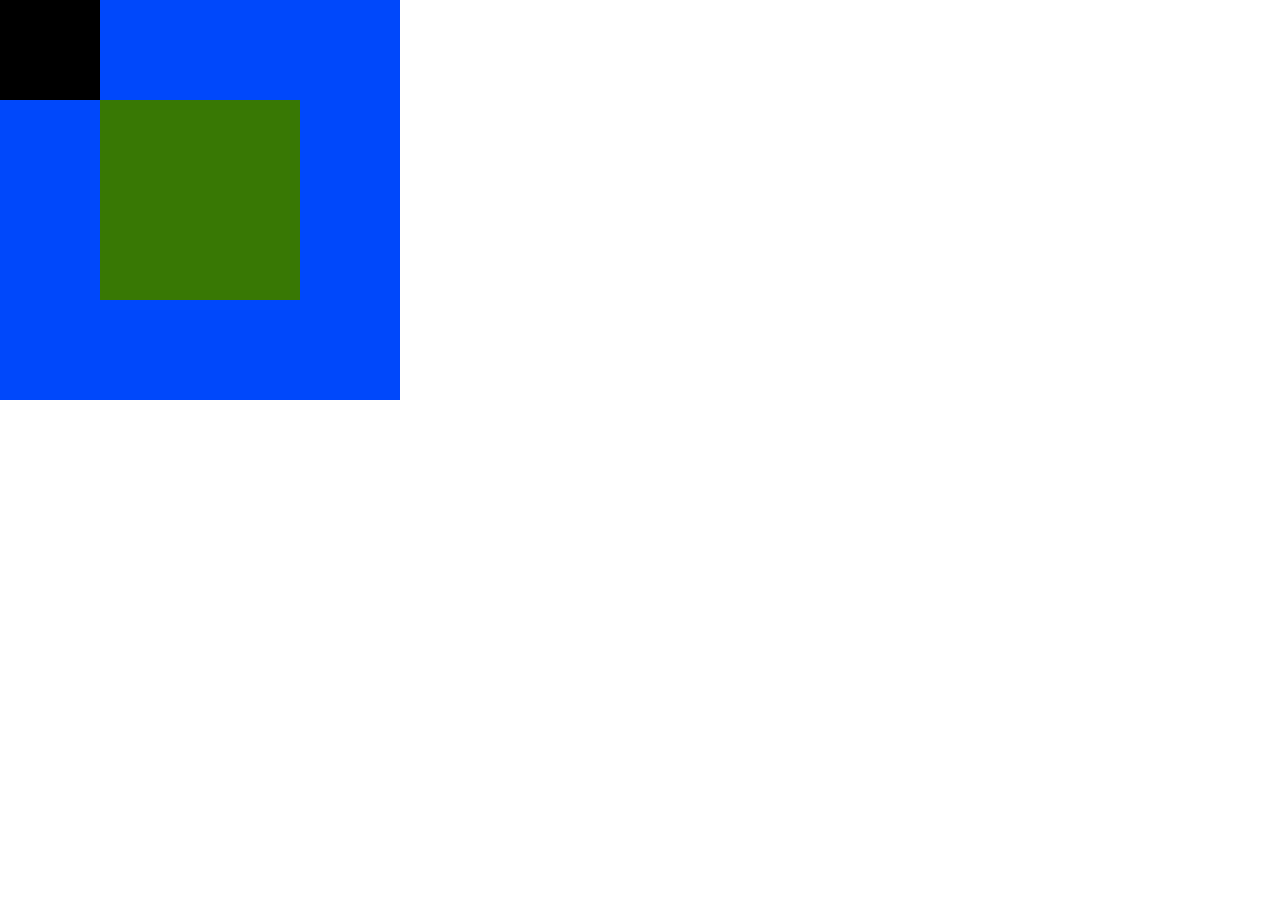
<file: Positioning2/parteDos.html>
<!DOCTYPE html>
<html lang="en">
<head>
	<meta charset="UTF-8">
	<title>Positioning 2</title>
	<link rel="stylesheet" href="css/partedos.css">
</head>
<body>
	<div class="azul">
		<div class="negro">
			<div class="verde"></div>
		</div>
		
	</div>
</body>
</html>
</file>
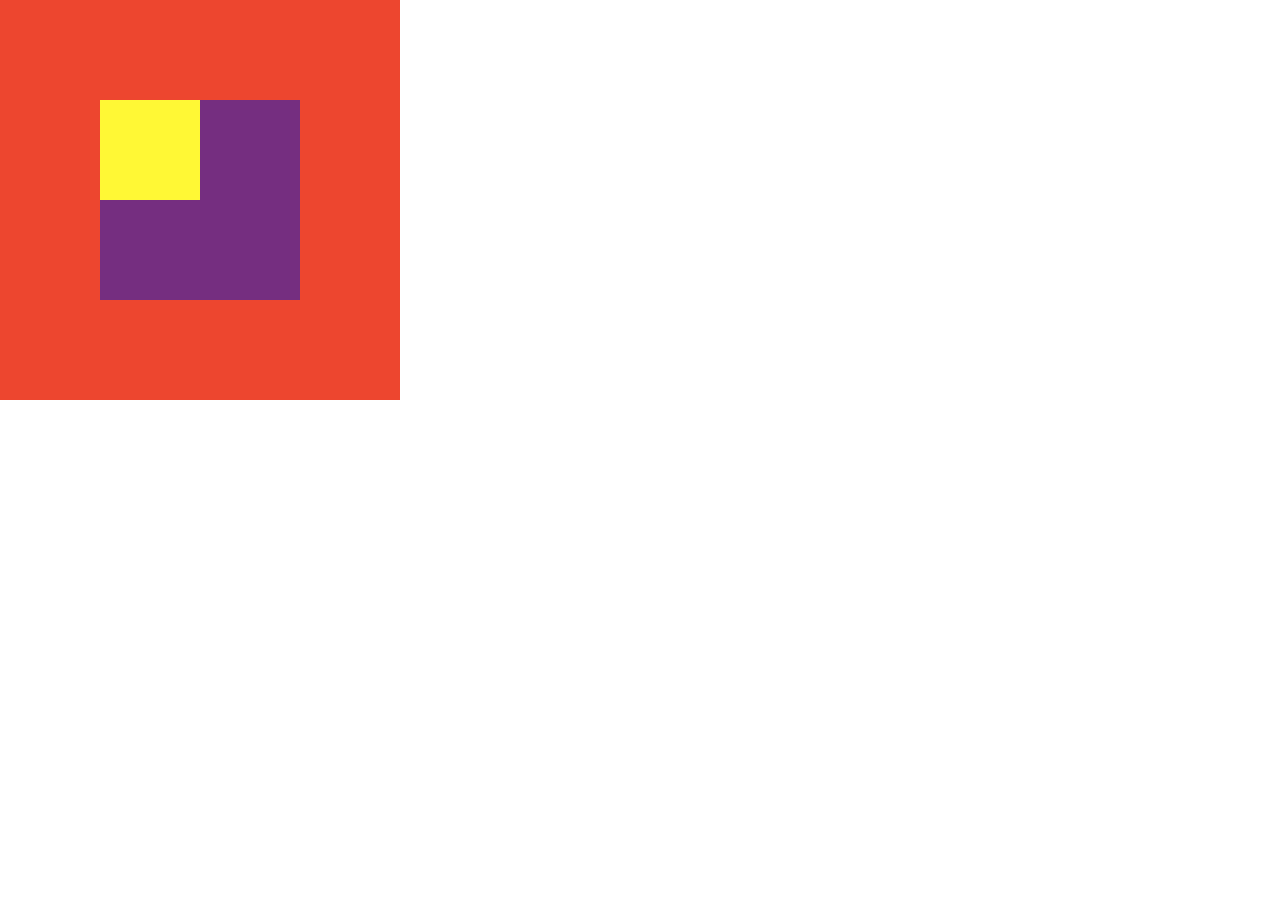
<file: Positioning2/parteUno.html>
<!DOCTYPE html>
<html lang="en">
<head>
	<meta charset="UTF-8">
	<title>Positioning 2</title>
	<link rel="stylesheet" href="css/parteuno.css">
</head>
<body>
	<div class="rojo">
		<div class="morado">
			<div class="amarillo"></div>
		</div>
	</div>
</body>
</html>
</file>
<file: Chicama/css/grid-system.css>
/* GLOBAL */
* {
  box-sizing: border-box;
  margin: 0;
  padding: 0;
  font-family: 'Open Sans', sans-serif;
 }

.text-center {
	text-align: center;
}

.text-right {
	text-align: right;
}

/* Grid system */

.container {
	width: 960px;
	padding-left: 14px; 
	padding-right: 14px;
	margin: 0px auto;
	position: relative;
}

.row {
	margin-left: -14px;
	margin-right: -14px;
}

.row:before, .row:after{
  content: " ";
  display: table;
}

.row:after {
  clear: both;
}

[class*="col-"] {
	min-height: 7px;
	padding: 0 14px;
	float: left;
}

.col-1 {
	/* (1 / 12) x 100 */
	width: 8.333333%;
} 

.col-2 {
	/* (2 / 12) x 100 */
	width: 16.666667%;
} 

.col-3 {
	/* (3 / 12) x 100 */
	width: 25%;
} 

.col-4 {
	/* (4 / 12) x 100 */
	width: 33.333333%;
}

.col-5 {
	/* (5 / 12) x 100 */
	width: 41.666667%;
}

.col-6 {
	/* (6 / 12) x 100 */
	width: 50%;
} 

.col-7 {
	/* (7 / 12) x 100 */
	width: 58.333333%;
}

.col-8 {
	/* (8 / 12) x 100 */
	width: 66.666667%;
}

.col-9 {
	/* (9 / 12) x 100 */
	width: 75%;
}

.col-10 {
	/* (10 / 12) x 100 */
	width: 83.333333%;
}

.col-11 {
	/* (11 / 12) x 100 */
	width: 91.666667%;
}

.col-12 {
	/* (12 / 12) x 100 */
	width: 100%;
}
</file>
<file: Chicama/css/main.css>
body {
	background-image: url(../img/grupal.jpg);
	background-size: 100%;
	background-repeat: no-repeat;
}
header {
	padding: 60px 50px;
}

.sumate {
	background-color: #FCB739;
	padding: 15px 30px;
	border: none;
	font-family: 'Lato', sans-serif; 
	font-size: 17px;
	margin-top: 5px;
	margin-left: 30px;
}
.logo {
	width: 22em;
	margin-top: 10px;
	margin-left: 10px;
}
nav ul {
	list-style-type: none;
	float: right;
}
nav ul li {
	float: left;
	padding: 10px;
}
nav a {
	text-decoration: none;
	font-weight: bold;
	color: black;
	font-size: 16px;

}
nav a:hover {
	color: gray;
	text-shadow: 2px
	 white;
}
section {
	margin: 670px 0 20px;
	padding: 40px;

}
section .row {
	margin: 0 15px;
}
section img {
	height: 180px;
}
section p {
	font-family: 'Lato', sans-serif;
	font-size: 18px;
	font-weight: 900;
	border-bottom: 1px solid black;
	text-align: left;
}
footer {
	background-color: #323230;
	padding: 30px; 
}
footer p {
	color: white;
	padding-left: 30px;
	font-size: 15px;
}
footer a {
	text-decoration: none;
	color: #00AFF0;
	margin-left: 2px;
}
footer img{
	width: 1.5%
}
</file>
<file: Floating/main.css>
* {
	margin: 0px;
	padding: 0px;
	box-sizing: content-box;
}
body {
margin: 20px;	
}
.container {
	border: 1px solid gray;
	width: 600px;
}
.clearfix:before, .clearfix:after {
	content: " ";
	display: table;
}
.clearfix:after {
	clear:both;
}

.caja {
	height: 100px;
	width: 25%;
	border: 0px;
	float: left;
}
#amarrillo {
	background-color: #FFFF00;
}
#azul {
	background-color: #3A81BA;
}
#rojo {
	background-color: #ED2251;
}
</file>
<file: GridSystem/css/grid-system.css>
/* GLOBAL */
* {
  box-sizing: border-box;
  margin: 0;
  padding: 0;
}

.text-center {
	text-align: center;
}

.text-right {
	text-align: right;
}

/* Grid system */

.container {
	width: 960px;
	padding-left: 14px; 
	padding-right: 14px;
	margin: 0px auto;
}

.row {
	margin-left: -14px;
	margin-right: -14px;
}

.row:before, .row:after{
  content: " ";
  display: table;
}
.row:after {
  clear: both;
}

[class*="col-"] {
	min-height: 7px;
	padding: 0 14px;
	float: left;
}

.col-1 {
	/* (1 / 12) x 100 */
	width: 8.333333%;
} 

.col-2 {
	/* (2 / 12) x 100 */
	width: 16.666667%;
} 

.col-3 {
	/* (3 / 12) x 100 */
	width: 25%;
} 

.col-4 {
	/* (4 / 12) x 100 */
	width: 33.333333%;
}

.col-5 {
	/* (5 / 12) x 100 */
	width: 41.666667%;
}

.col-6 {
	/* (6 / 12) x 100 */
	width: 50%;
} 

.col-7 {
	/* (7 / 12) x 100 */
	width: 58.333333%;
}

.col-8 {
	/* (8 / 12) x 100 */
	width: 66.666667%;
}

.col-9 {
	/* (9 / 12) x 100 */
	width: 75%;
}

.col-10 {
	/* (10 / 12) x 100 */
	width: 83.333333%;
}

.col-11 {
	/* (11 / 12) x 100 */
	width: 91.666667%;
}

.col-12 {
	/* (12 / 12) x 100 */
	width: 100%;
}
</file>
<file: GridSystem/css/style.css>
* {
	margin: 0;
	padding: 0;
	box-sizing: border-box;
	font-family: Arial;
	color: #336699;
}
header {
	padding: 15px 0;
	margin: 0;
	color: #EEEEEE;
	background: #333333;
	border-bottom: 1px solid #000000;
}
.logo {
	width: 80px;
	height: 80px;
}
nav ul {
	list-style-type: none;
	padding-top: 34px;
	margin: 0 -15px 0 0;
	float: right;
	font-size: 14px;
	line-height: 14px;
	text-transform: uppercase;
	white-space: nowrap;
}
nav li {
	position: relative;
	float: left;
	margin: 0;
	padding: 0;
}
nav li:hover a {
	background: #585858;
}
nav a {
	text-decoration: none;
	padding: 10px 15px;
	color: #EEEEEE;
	text-shadow: 2px 2px 4px #000000;
}
nav a:hover {
	color: #FFFFFF;
}
/*Primera sección: Latest episodes*/
.latest {
	background-color: #EEEEEE;
	padding: 20px 14px 35px;
	border-bottom: 1px solid #BBBBBB;
}
.latest h3 {
	color: #333333;
	float: left;
}
.latest a {
	text-decoration: none;
	position: relative;
	top: 3px;
	color: inherit;
	font-size: 16px;
	font-weight: bold;
}
.latest a:nth-child(2) {
	font-size: 12px;
	padding: 0 0 2px 10px;
}

.ultimos {
	margin-left: 0px;
}
img {
	padding: 3px;
	background-color: white;
	border: 1px solid #CCCCCC;
	width: 100%;
	height: 100%;
	margin-top: 15px;
}
header img {
	background: none;
	border: none;
	margin: 0;
	padding: 0;
} 

figcaption {
	text-align: center;
	padding: 0;
	font-weight: bold;
}
/*Segunda sección: Main content*/
.main {
	margin: 20px 0;
}
.series {
	margin: 0;
}
.series  figure{
	float: left;
	width: 115px;
	height: 115px;
	margin-right: 20px;
	margin-bottom: 40px;
	padding-bottom: 5px;
}
.series a {
	font-size: 13px;
	text-decoration: none;
	font-weight: normal;
	margin-bottom:5px;
}
/*Aside*/
aside {
	margin-top: 30px;
	margin-left: 20px;
}
.subscribe, .apps, .stuff {
	margin-top: 30px;
}
h4 {
	color: #555555;
	padding-bottom: 5px;
	border-bottom: 1px solid #DDDDDD;
}
aside img {
	width: 12px;
	height: 12px;
	padding: 0;
	border: none;
}
aside a {
	font-size: 14px;
	text-decoration: none;
	margin-left: 5px;
}
.stuff {
	border-top: 1px solid #DDDDDD;
	padding-top: 15px;
}
aside p {
	font-size: 14px;
	color: #555555;
	line-height: 150%;
}
/*Footer*/
footer {
	background-color: #585858;
	padding: 30px 0;
}
footer p {
	color: white;
	font-size: 14px;
	line-height: 200%;
	margin-right: 50px;
}
footer a {
	text-decoration: none;
	color: #CCCCCC;
	text-transform: none;
}
.final {
	width: 60%;
	margin-left: auto;
	margin-right: auto;
	padding-left: 10px;
}
.final:before, .final:after{
  content: " ";
  display: table;
}
.final:after {
  clear: both;
}
.final ul {
	float: left;
	padding-top: 20px;
}
.final li{
	color: #CCCCCC;
}
.final a {
	text-shadow: none;
	padding: 5px;
	font-size: 12px;
}
.credits {
	text-align: center;
	font-size: 11px;
	color: #999999;
	margin-top: 20px;
}
</file>
<file: LaCancha/main.css>
body {
	margin: 0px;
	padding: 0px;
}
.cancha {
	width: 900px;
	height: 500px;
	background-color: #8CB27C;
	margin: 30px;
}
.borde {
	width: 850px;
	height: 450px;
	border: 1px solid white;
	top: 25px;
	left: 25px;
	position: relative;
}
.area{
	width: 150px;
	height: 200px;
	border:  1px solid white;
	position: absolute;
}
.uno{
	border-left: none;
	top: 150px;
}
.dos{
	border-right: none;
	position: absolute;
	top: 150px;
	left: 700px;
}
.centro {
	border: 1px solid white;
	position: absolute;
	border-radius: 50%;
	width: 200px;
	height: 200px;
	top: 150px;
	left: 350px;
}
.primera {
	position: absolute;
	left: 140px;
	top: 155px;
}
.segunda {
	position: absolute;
	left: 460px;
	top: 60px;
}
.tercera {
	position: absolute;
	top: 320px;
	right: 160px;
}
</file>
<file: Layout/css/main.css>
* {
	margin: 0px;
	padding: 0px;
	box-sizing: border-box;
}
.container {
	width: 700px;
	margin-left: auto;
	margin-right: auto;
	margin-top: 40px;
	margin-bottom: 40px;
}
.nav {
	border-top: 1px solid black;
	border-bottom: 1px solid black;
	display: flex;
	justify-content: space-between;
	padding: 10px 25px;
}
.seccion {
	font-size: 25px;
}
img {
	width: 100%;
}
.separacion {
	width: 50px;
	height: 3px;
	background-color: gray;
	border: none;
	margin: auto;
}
#parrafo {
	width: 60%;
	margin: auto;
	text-align: center;
	font-size: 25px;
}

h2 {
	margin: 15px;

}
.negrita {
	background-color: black;
	margin-left: 15px;
	height: 5px;
	margin-bottom: 15px;
}
.cajon {
	margin-left: 12px;
}
.fotocoders {
	display: inline-block;
	margin: 5px;
	position: relative;


}
.nombres {
	position: absolute;
	bottom: 10px;
	left: 60px;
	font-size: 16px;
	color: white;
}

/*Perfil coder*/

.borde {
	width: 700px;
	margin-left: auto;
	margin-right: auto;
	margin-top: 40px;
	margin-bottom: 40px;
	border: 2px solid gray;
	border-left: 3px solid gray;
	padding: 20px;
}
.foto {
	text-align: center;
}

.circular {
	border-radius: 50%;
	height: 150px;
	width: 150px;
}
h1 {
	text-align: center;
	font-size: 40px;
}
.parrafo {
	width: 80%;
	margin: auto;
	text-align: center;
	font-size: 20px;
}


#html {
	height: 55px;
	width: 450px;
}
#css {
	height: 55px;
	width: 300px;
}
#js {
	height: 55px;
	width: 150px;
}
.programas {
	border: none;
	padding-left: 20px;
	padding-top: 20px;
	text-align: left;
	background-color: gray;
	color: white;
	font-size: 20px;
	margin-left: 40px;
	margin-bottom: 30px;
}
#portafolio {
	text-align: left;
	padding: 0px;
}
#fp {
	width: 100%;
	text-align: center;
}
.fotop {
	width: 25%;
	margin: 15px;
}
</file>
<file: NuestrasCoders/main.css>
body {
	margin: 0px;
	padding: 0px;
}

.raya {
	margin: 5px;
	width: 85px;
	height: 1px;
	border: 1px solid black;
	background-color: black;
}

.imagen {
	display: inline-block;
	margin: 15px;
	position: relative;
}
.texto {
	position: absolute;
	bottom: 0px;
	left: 60px;
	color: white;
}
.overlay {
	position: absolute;
	top: 0;
	left: 0;
	width: 100%;
	height: 100%;
	background-color: rgba(0,0,0,0.3);
}
</file>
<file: Positioning/main.css>
* {
	box-sizing: content-box;
}
body{
	margin: 0px;
	padding: 0px;
}
div {
	width: 200px;
	height: 200px;
	}
#rosa {
	background-color: #ee3e64;
	position: absolute;
	left: 0px;
	top: 0px;
}
#azul {
	background-color: #44accf;
	position: relative;
	top: 200px;
	left: 200px;	
}

#verde {
	background-color: #b7d84b;
	
}
#amarillo {
	background-color: #FFFF00;
	
	
}
</file>
<file: Pretiffy/css/grid-system.css>
/* GLOBAL */
* {
  box-sizing: border-box;
  margin: 0;
  padding: 0;
 }

.text-center {
	text-align: center;
}

.text-right {
	text-align: right;
}

/* Grid system */

.container {
	width: 960px;
	padding-left: 14px; 
	padding-right: 14px;
	margin: 0px auto;
	position: relative;
}

.row {
	margin-left: -14px;
	margin-right: -14px;
}

.row:before, .row:after{
  content: " ";
  display: table;
}

.row:after {
  clear: both;
}

[class*="col-"] {
	min-height: 7px;
	padding: 0 14px;
	float: left;
}

.col-1 {
	/* (1 / 12) x 100 */
	width: 8.333333%;
} 

.col-2 {
	/* (2 / 12) x 100 */
	width: 16.666667%;
} 

.col-3 {
	/* (3 / 12) x 100 */
	width: 25%;
} 

.col-4 {
	/* (4 / 12) x 100 */
	width: 33.333333%;
}

.col-5 {
	/* (5 / 12) x 100 */
	width: 41.666667%;
}

.col-6 {
	/* (6 / 12) x 100 */
	width: 50%;
} 

.col-7 {
	/* (7 / 12) x 100 */
	width: 58.333333%;
}

.col-8 {
	/* (8 / 12) x 100 */
	width: 66.666667%;
}

.col-9 {
	/* (9 / 12) x 100 */
	width: 75%;
}

.col-10 {
	/* (10 / 12) x 100 */
	width: 83.333333%;
}

.col-11 {
	/* (11 / 12) x 100 */
	width: 91.666667%;
}

.col-12 {
	/* (12 / 12) x 100 */
	width: 100%;
}
</file>
<file: Pretiffy/css/main.css>
* {
	font-family: 'Oswald', sans-serif;
}
.nav-header {
	height: auto;
	margin: 0 auto;
	overflow: hidden;
	text-align: left;
	width: 960px;
	padding: 50px 0 10px;
}
.nav-header ul {
	list-style-type: none;
	font-family: sans-serif;
	font-weight: bold;
	margin: auto;
	float: left;
	padding: 0;
	position: relative;
	left: 50%;
}
.nav-header li {
	float: left;
	position: relative;
	right: 50%;
	padding: 0 40px;
}
.nav-header a {
	text-decoration: none;
	color: black;
}
.nav-header li:hover a {
	color: #CB8296
}
.portada {
	background-image: url(../images/background.jpg);
	background-size: 100%;
	background-repeat: no-repeat;
	height: 340px;
	border-top: 1px solid black;
	color: white;
	padding: 20px;
	margin-top: 10px;
}
.name {
	font-size: 50px;
	font-weight: bold;
}
.tagline {
	font-size: x-large;
}
.portada img, p {
	padding: 10px;
}
.about {
	padding: 70px 120px;
	background: url(../images/tile1.png) repeat left top;
}
h1 {
	font-size: 30px;
}
h1, h4 {
	color: #A8258D;
}
.about img {
	padding: 5px;
	border: 1px outset gray;
	float: left;
	width: 200px;
	margin: 10px;
}
.about p {
	text-align: left;
	font-size: 14px;
	font-weight: 400;
}
.favourites {
	padding: 70px;
}
.favourites h1, h4, img {
	padding: 15px;
}
.favourites img {
	padding: 5px;
	border: 1px solid #A8258D;
	border-radius: 50%;
	width: 200px;
	margin: 10px;
}
footer {
	padding: 70px;
	background: url(../images/tile2.png) repeat left top;
}
footer h1 {
	margin-bottom: 30px;
}
</file>
<file: Tini/css/grid-system.css>
/* GLOBAL */
* {
  box-sizing: border-box;
  margin: 0;
  padding: 0;
 }

.text-center {
	text-align: center;
}

.text-right {
	text-align: right;
}

/* Grid system */

.container {
	width: 960px;
	padding-left: 14px; 
	padding-right: 14px;
	margin: 0px auto;
	position: relative;
}

.row {
	margin-left: -14px;
	margin-right: -14px;
}

.row:before, .row:after{
  content: " ";
  display: table;
}

.row:after {
  clear: both;
}

[class*="col-"] {
	min-height: 7px;
	padding: 0 14px;
	float: left;
}

.col-1 {
	/* (1 / 12) x 100 */
	width: 8.333333%;
} 

.col-2 {
	/* (2 / 12) x 100 */
	width: 16.666667%;
} 

.col-3 {
	/* (3 / 12) x 100 */
	width: 25%;
} 

.col-4 {
	/* (4 / 12) x 100 */
	width: 33.333333%;
}

.col-5 {
	/* (5 / 12) x 100 */
	width: 41.666667%;
}

.col-6 {
	/* (6 / 12) x 100 */
	width: 50%;
} 

.col-7 {
	/* (7 / 12) x 100 */
	width: 58.333333%;
}

.col-8 {
	/* (8 / 12) x 100 */
	width: 66.666667%;
}

.col-9 {
	/* (9 / 12) x 100 */
	width: 75%;
}

.col-10 {
	/* (10 / 12) x 100 */
	width: 83.333333%;
}

.col-11 {
	/* (11 / 12) x 100 */
	width: 91.666667%;
}

.col-12 {
	/* (12 / 12) x 100 */
	width: 100%;
}
</file>
<file: Tini/css/main.css>
header {
	background-color: #FCCE09;
	color: white;
	height: 650px;
	padding: 20px;
}
header .col-5, header .col-4 {
	padding: 0;
}
button {
	background: #FCBA43;
	border: none;
	color: white;
	font-family: serif;
	font-size: medium;
}
header button {
	padding: 15px 25px 15px 15px;
	margin-left: 0;
	position: absolute;
	left: -30px;
	top: 30px;
}
.titulo {
	margin-top: 200px;
}
.titulo h1, .titulo p {
	padding: auto;
}
.nav-header ul {
	list-style-type: none;
	float: right;
}
.nav-header li {
	float: left;
	padding: 15px;
}
.nav-header li:last-child {
	padding-right: 0;
}
.nav-header a{
	text-decoration: none;
	color: inherit;
	font-size: 16px;
}
/*Sección: Portafolio*/
.portafolio {
	background-color: #EAEAE9;
	padding-top: 60px;
}
.ejemplo {
	width: 45%;
	height: 500px;
	background-color: white;
	padding: 20px;
	color: #868683;
	margin: 20px;
	text-align: center;
	display: inline-block;
}
.ejemplo p {
	color: #C5C0BC;
}
.ejemplo h2, .ejemplo p {
	text-align: left;
	margin-top: 10px;
}
.leer {
	padding: 5px;
	margin: 5px;
}
/*Footer*/
footer {
	background-color: #323230;
	padding: 10px; 
}
footer p {
	color: white;

}
footer a {
	text-decoration: none;
	color: #00AFF0;
	margin-left: 2px;
}
footer img{
	width: 1.5%
}
</file>
<file: Positioning2/css/partedos.css>
body {
	margin: 0px;
	padding: 0px;
}
.azul{
	background-color: #0048FB;
	height: 400px;
	width: 400px;
	position: relative;
}
.negro{
	background-color: #000000;
	height: 100px;
	width: 100px;
	position: static;
}
.verde{
	background-color: #387804;
	height: 200px;
	width: 200px;
	position: absolute;
	left: 100px;
	top: 100px;
}
</file>
<file: Positioning2/css/parteuno.css>
body {
	margin: 0px;
	padding: 0px;
}
.rojo{
	background-color: #ED462F;
	height: 400px;
	width: 400px;
	position: static;
}
.morado{
	background-color: #752E80;
	height: 200px;
	width: 200px;
	position: relative;
	left: 100px;
	top: 100px;
}
.amarillo{
	background-color: #FFF835;
	height: 100px;
	width: 100px;
	position: absolute;
}
</file>
